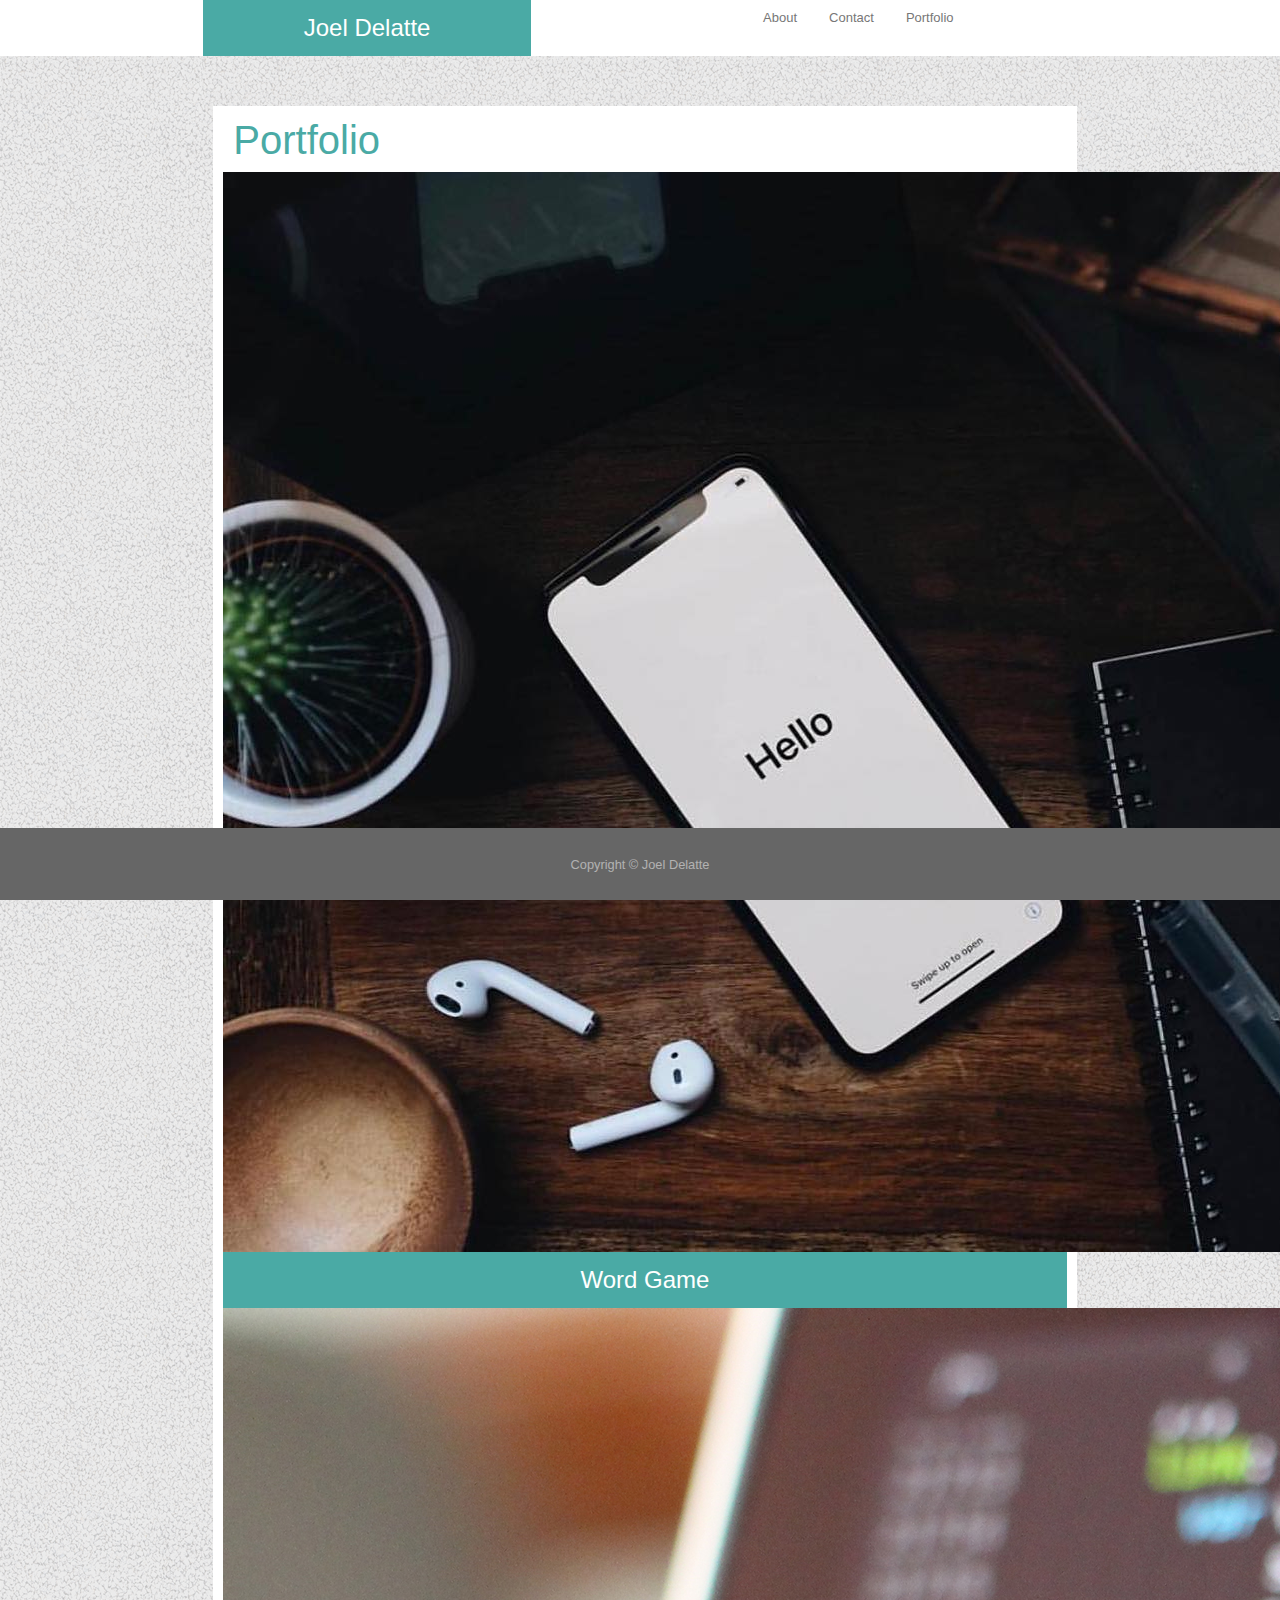
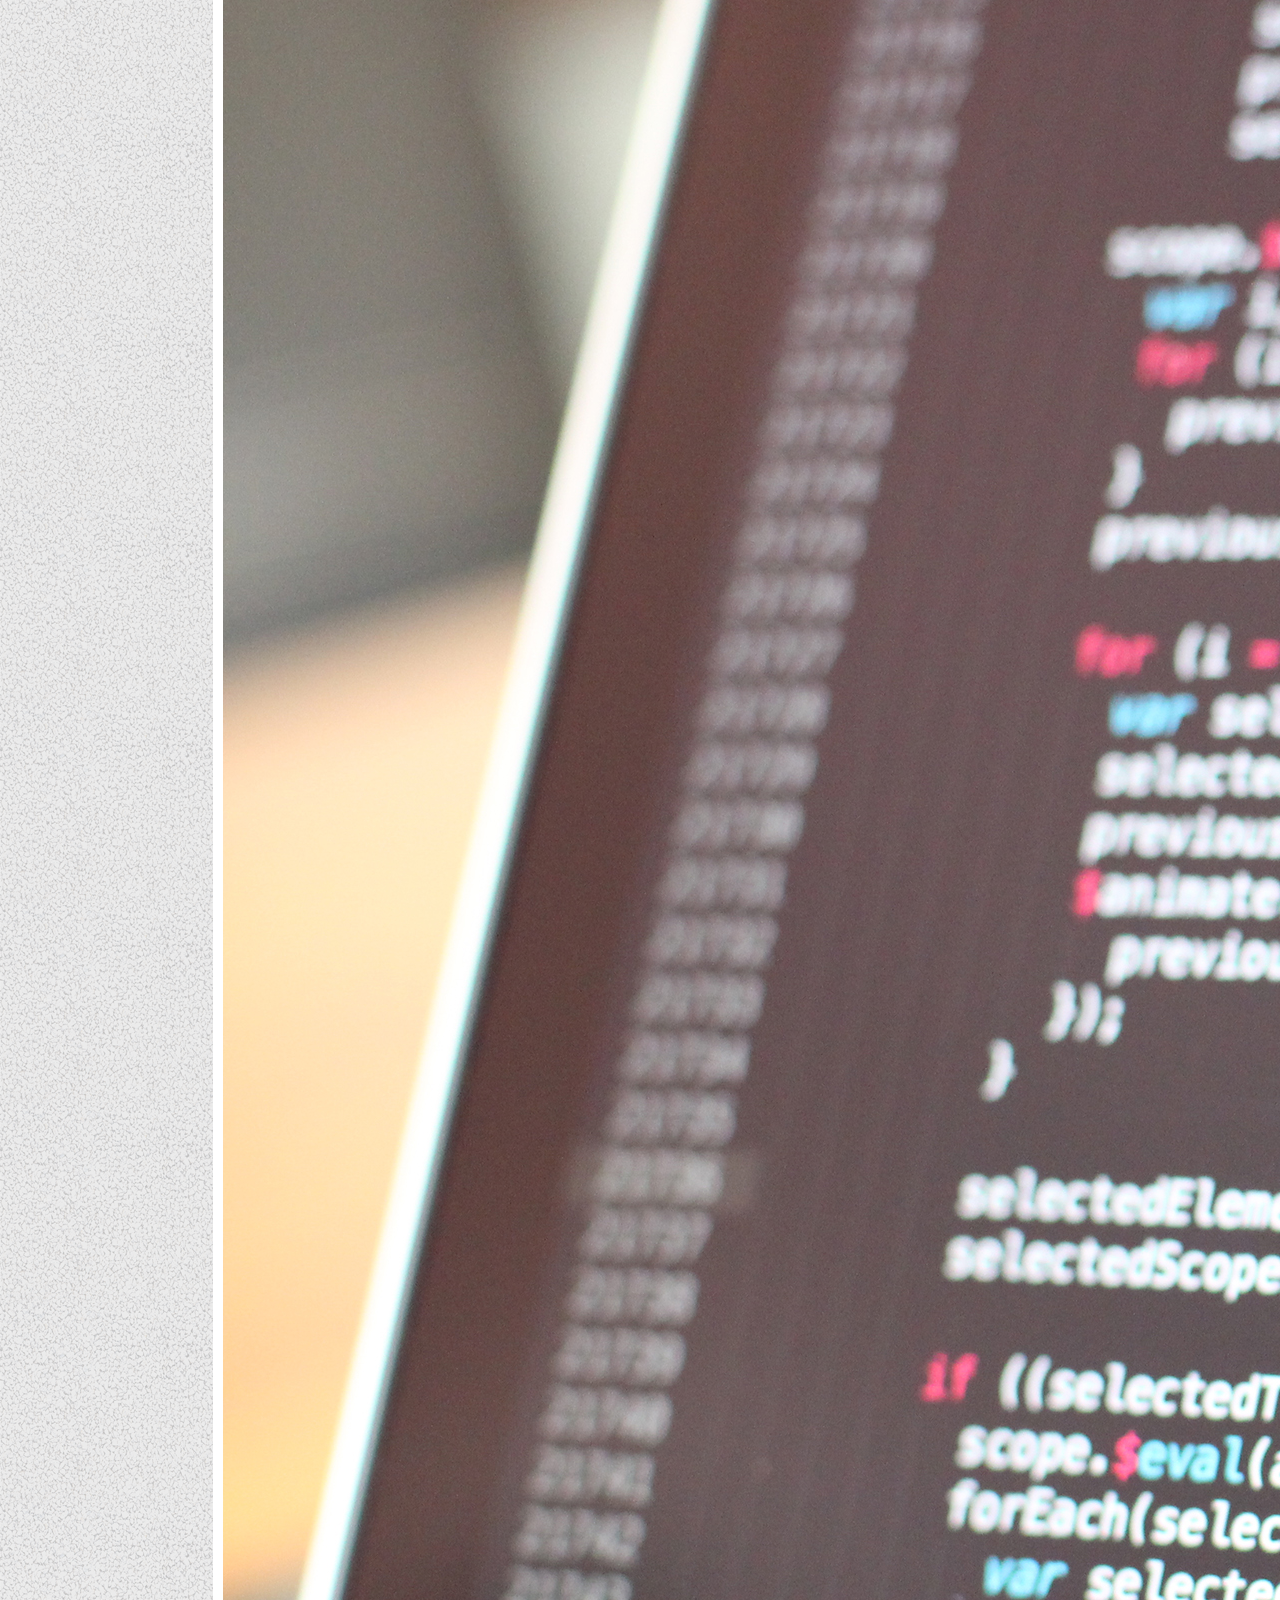
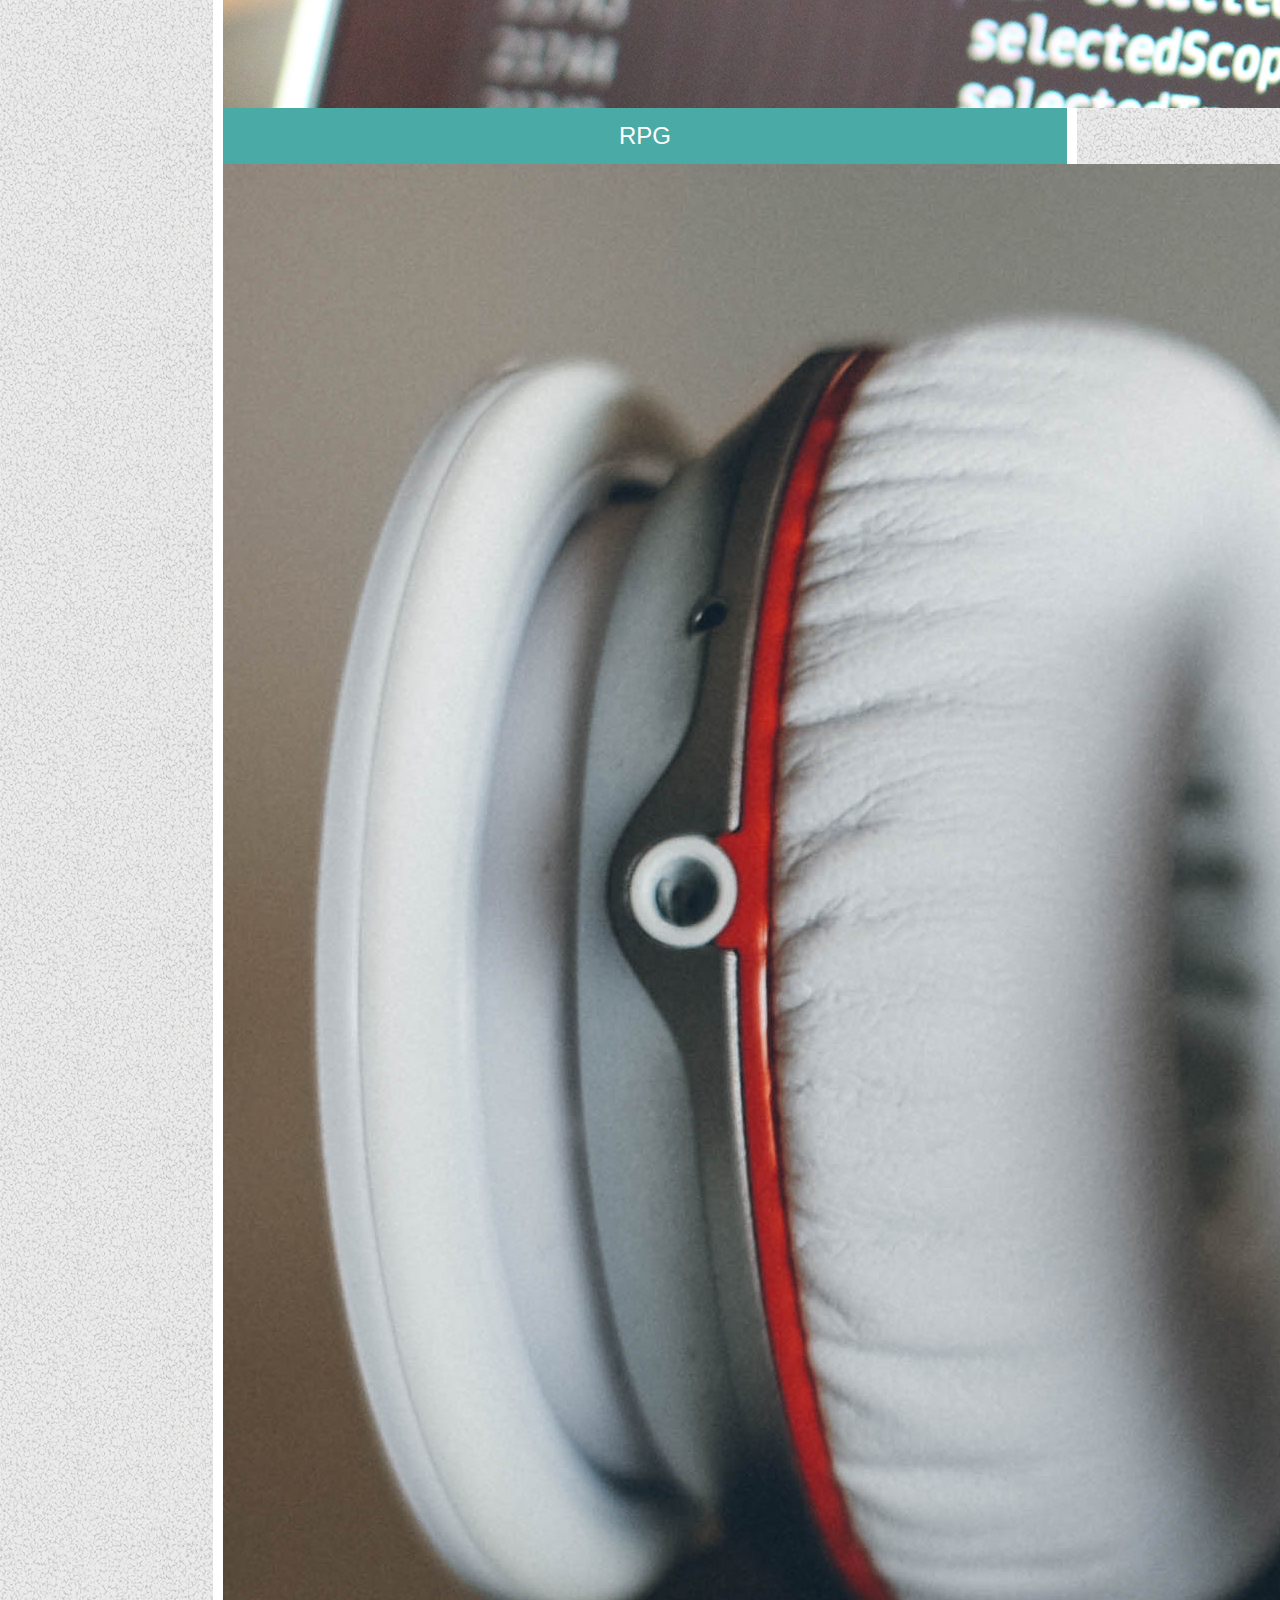
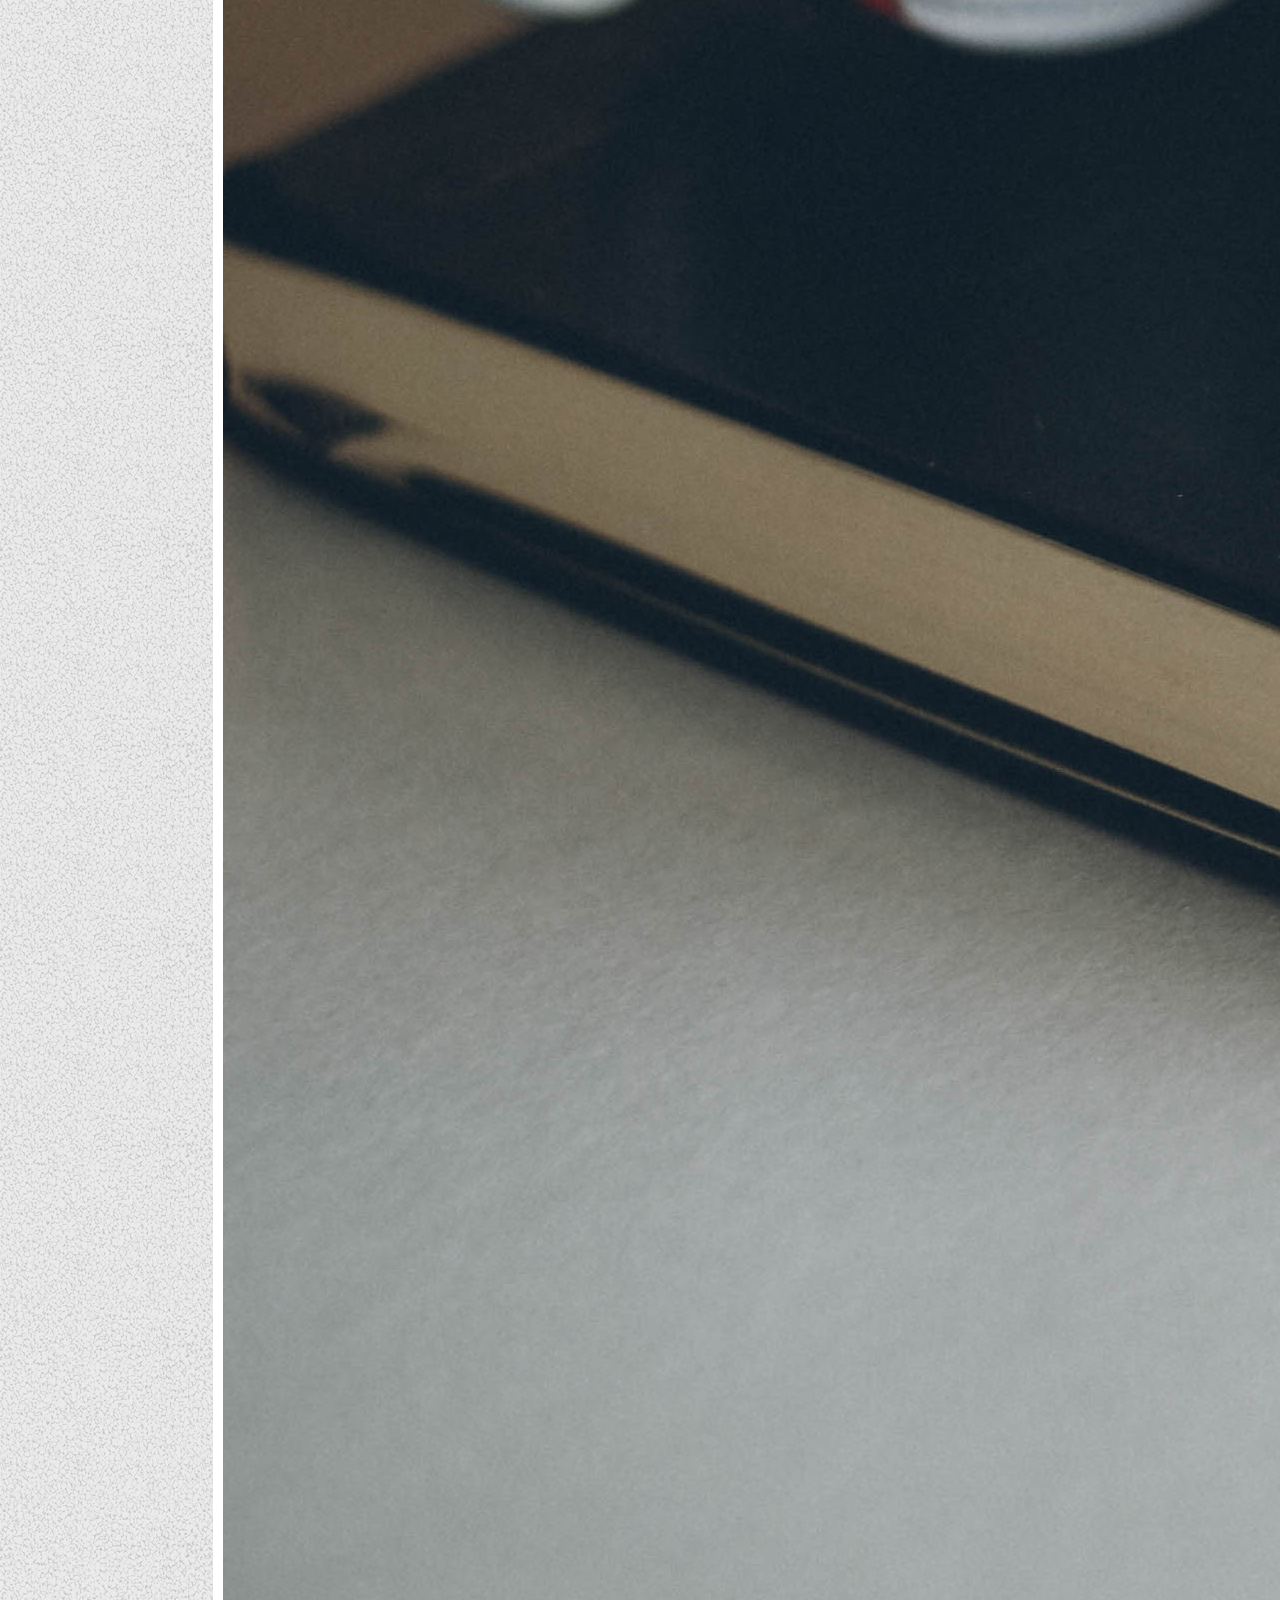
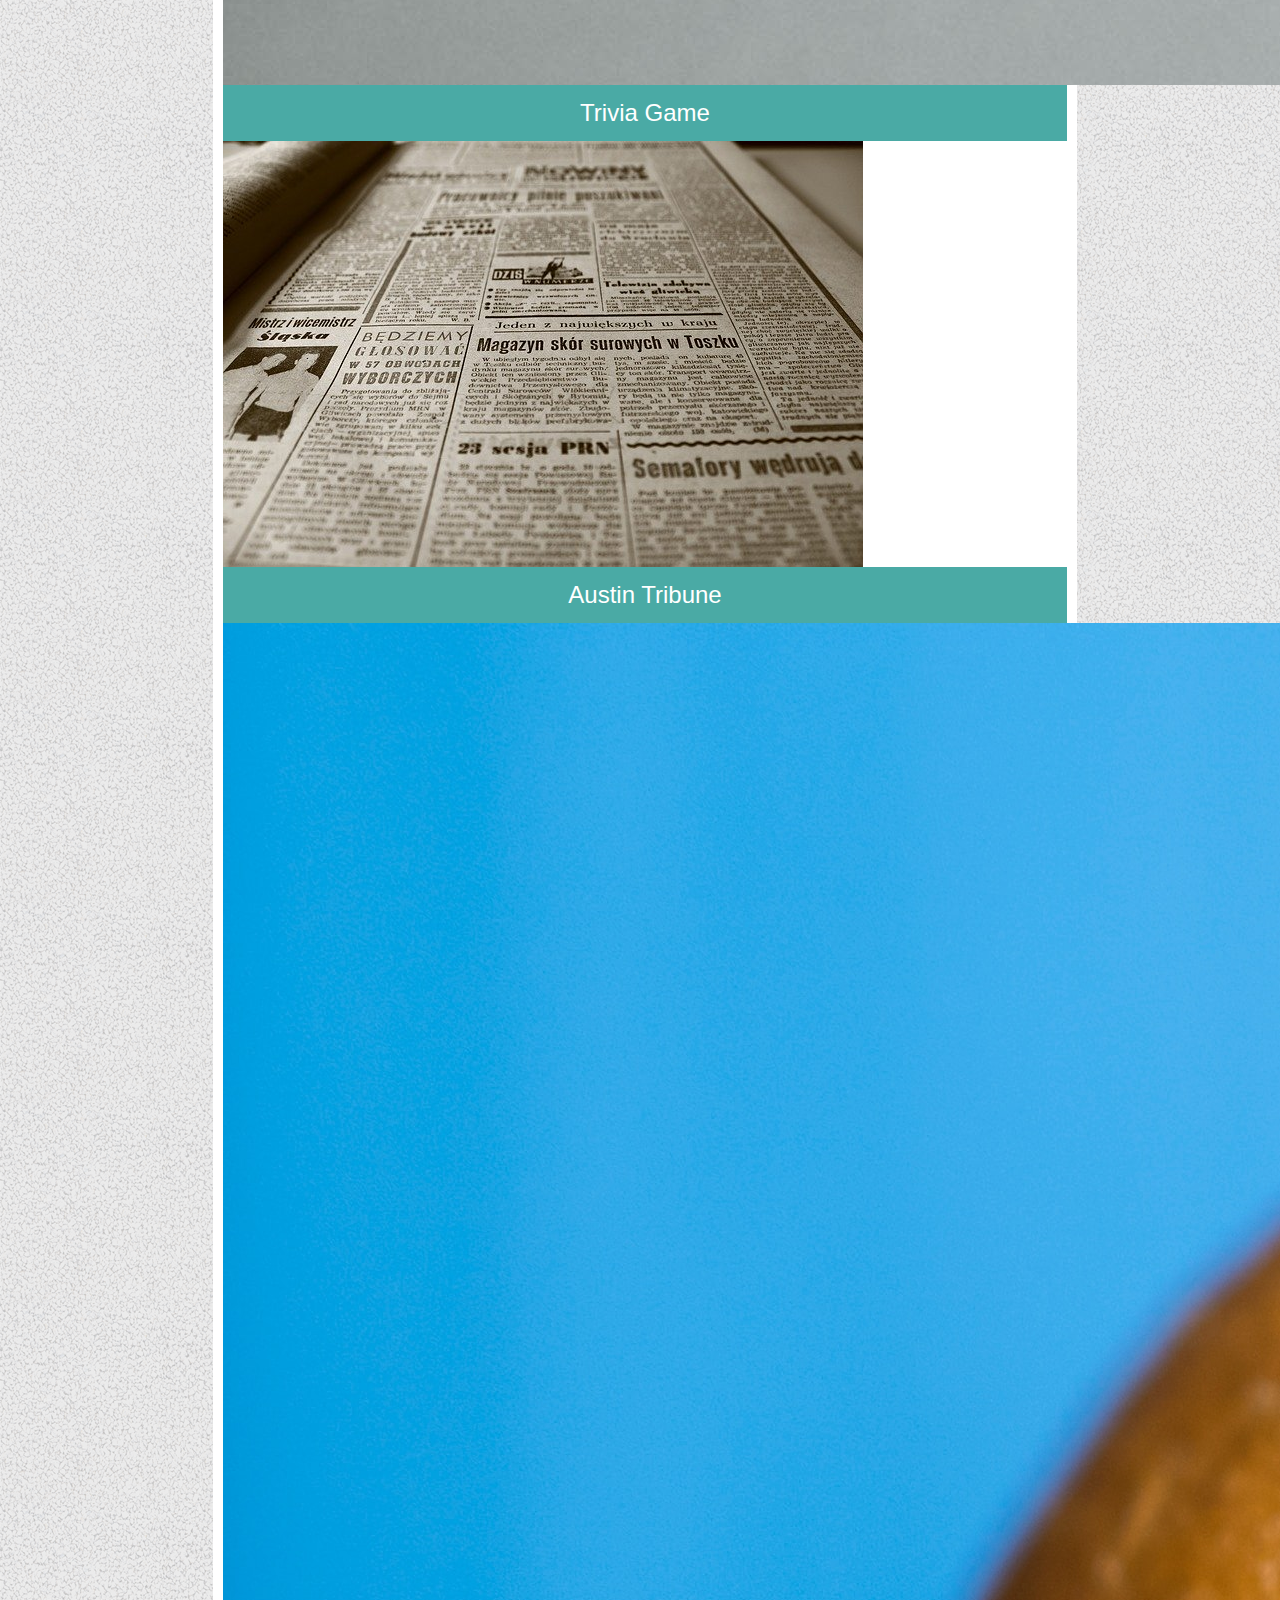
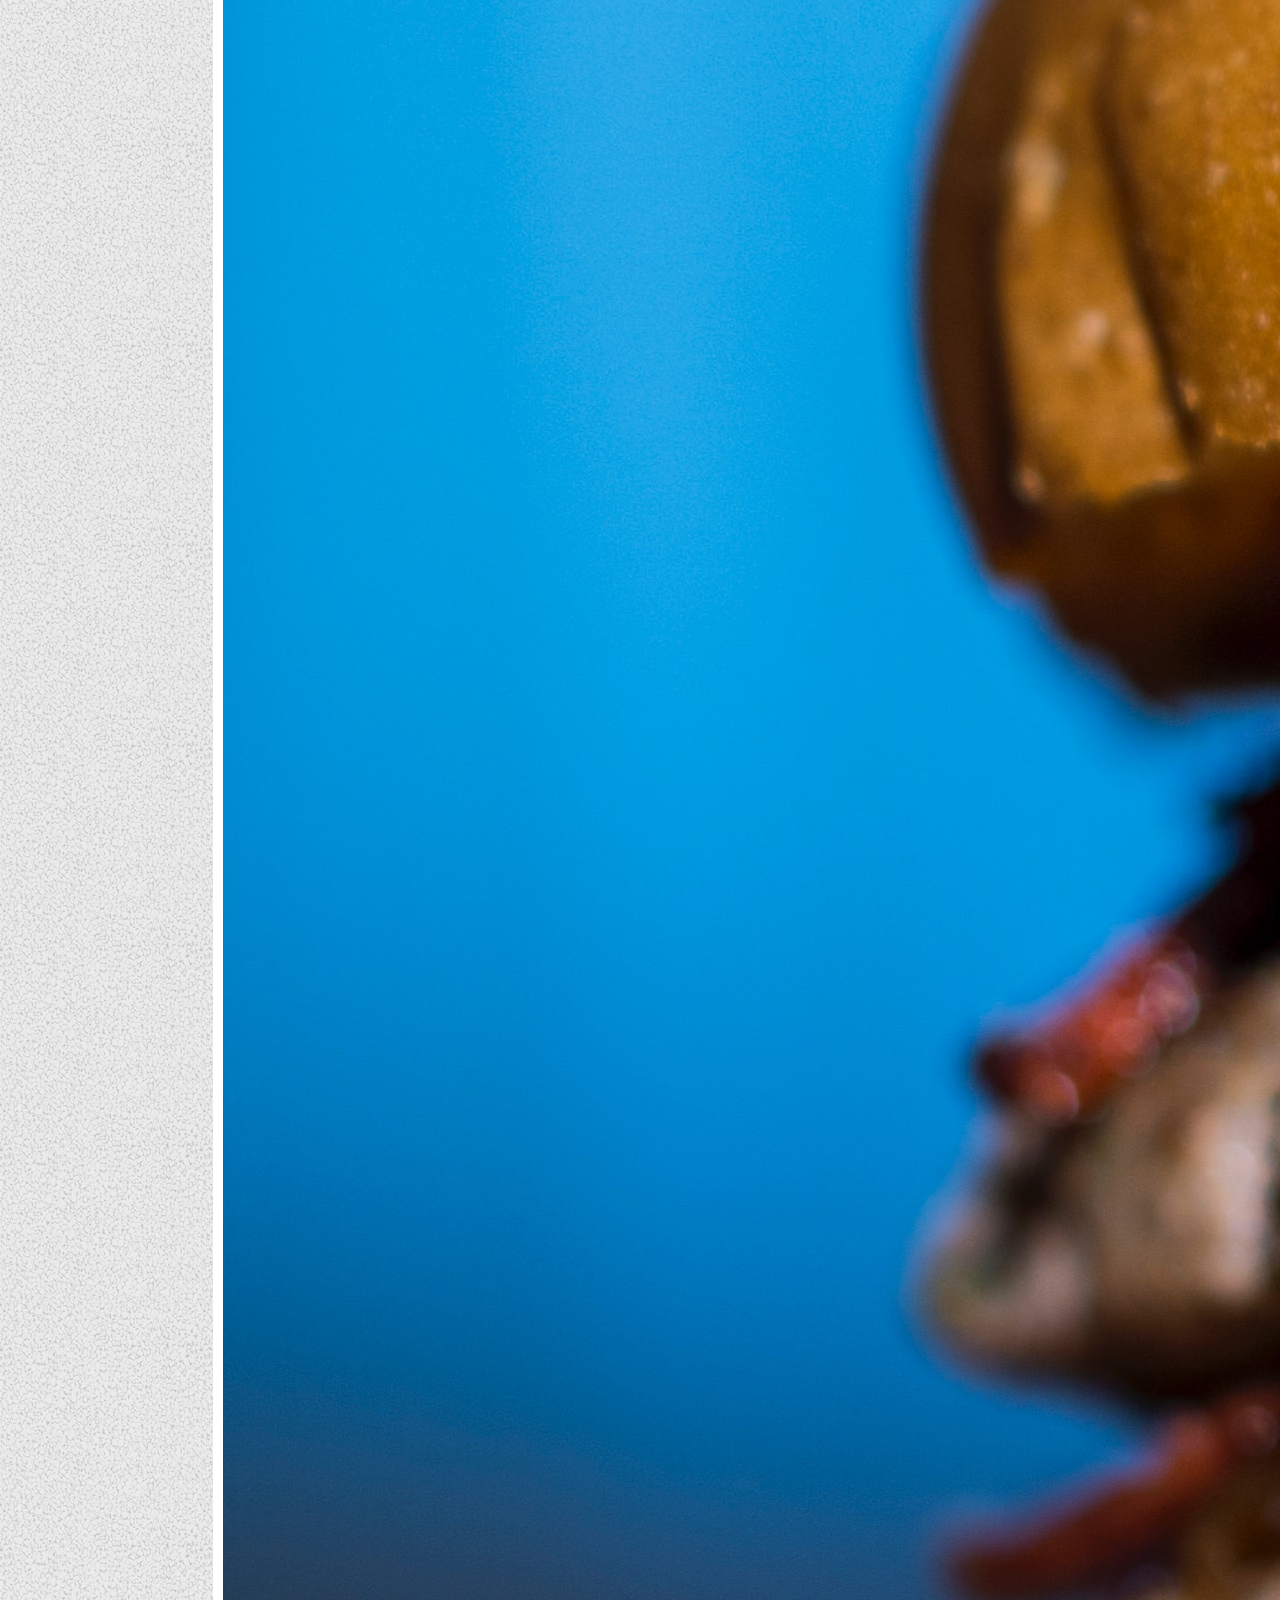
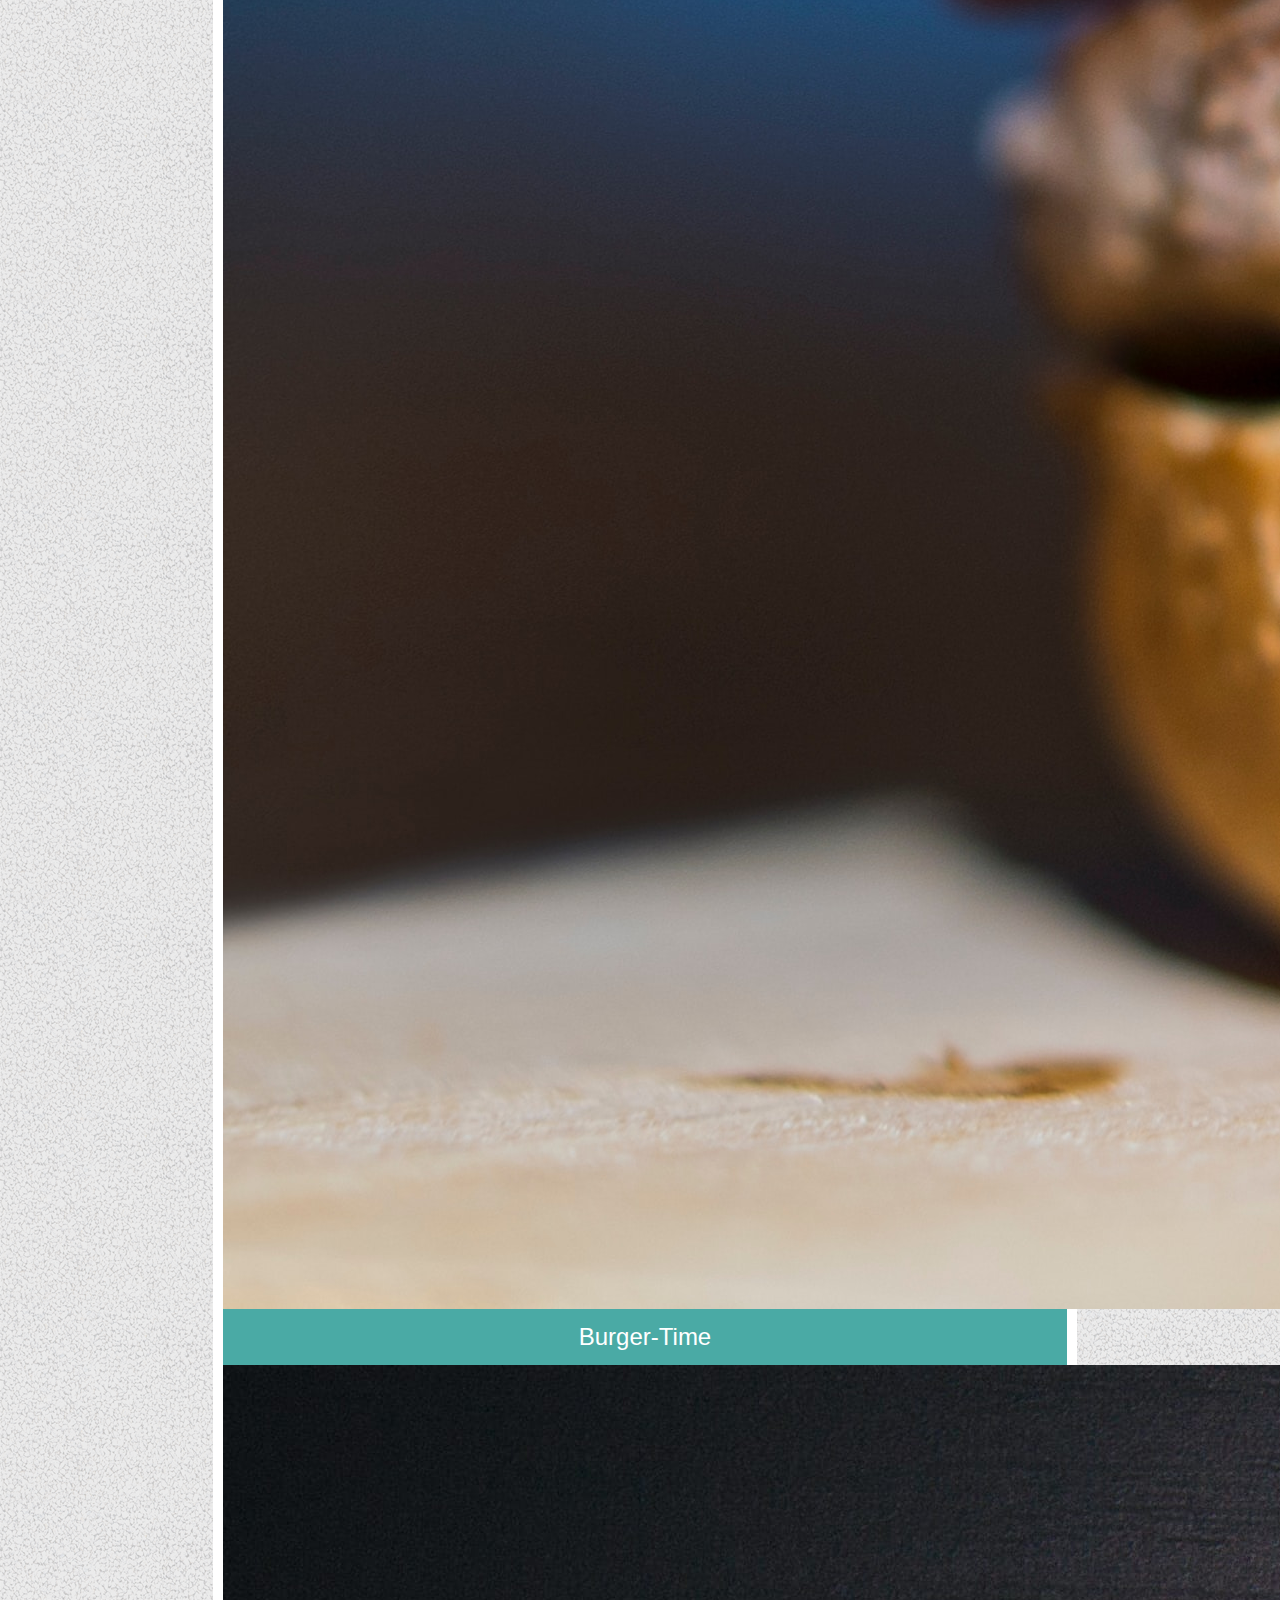
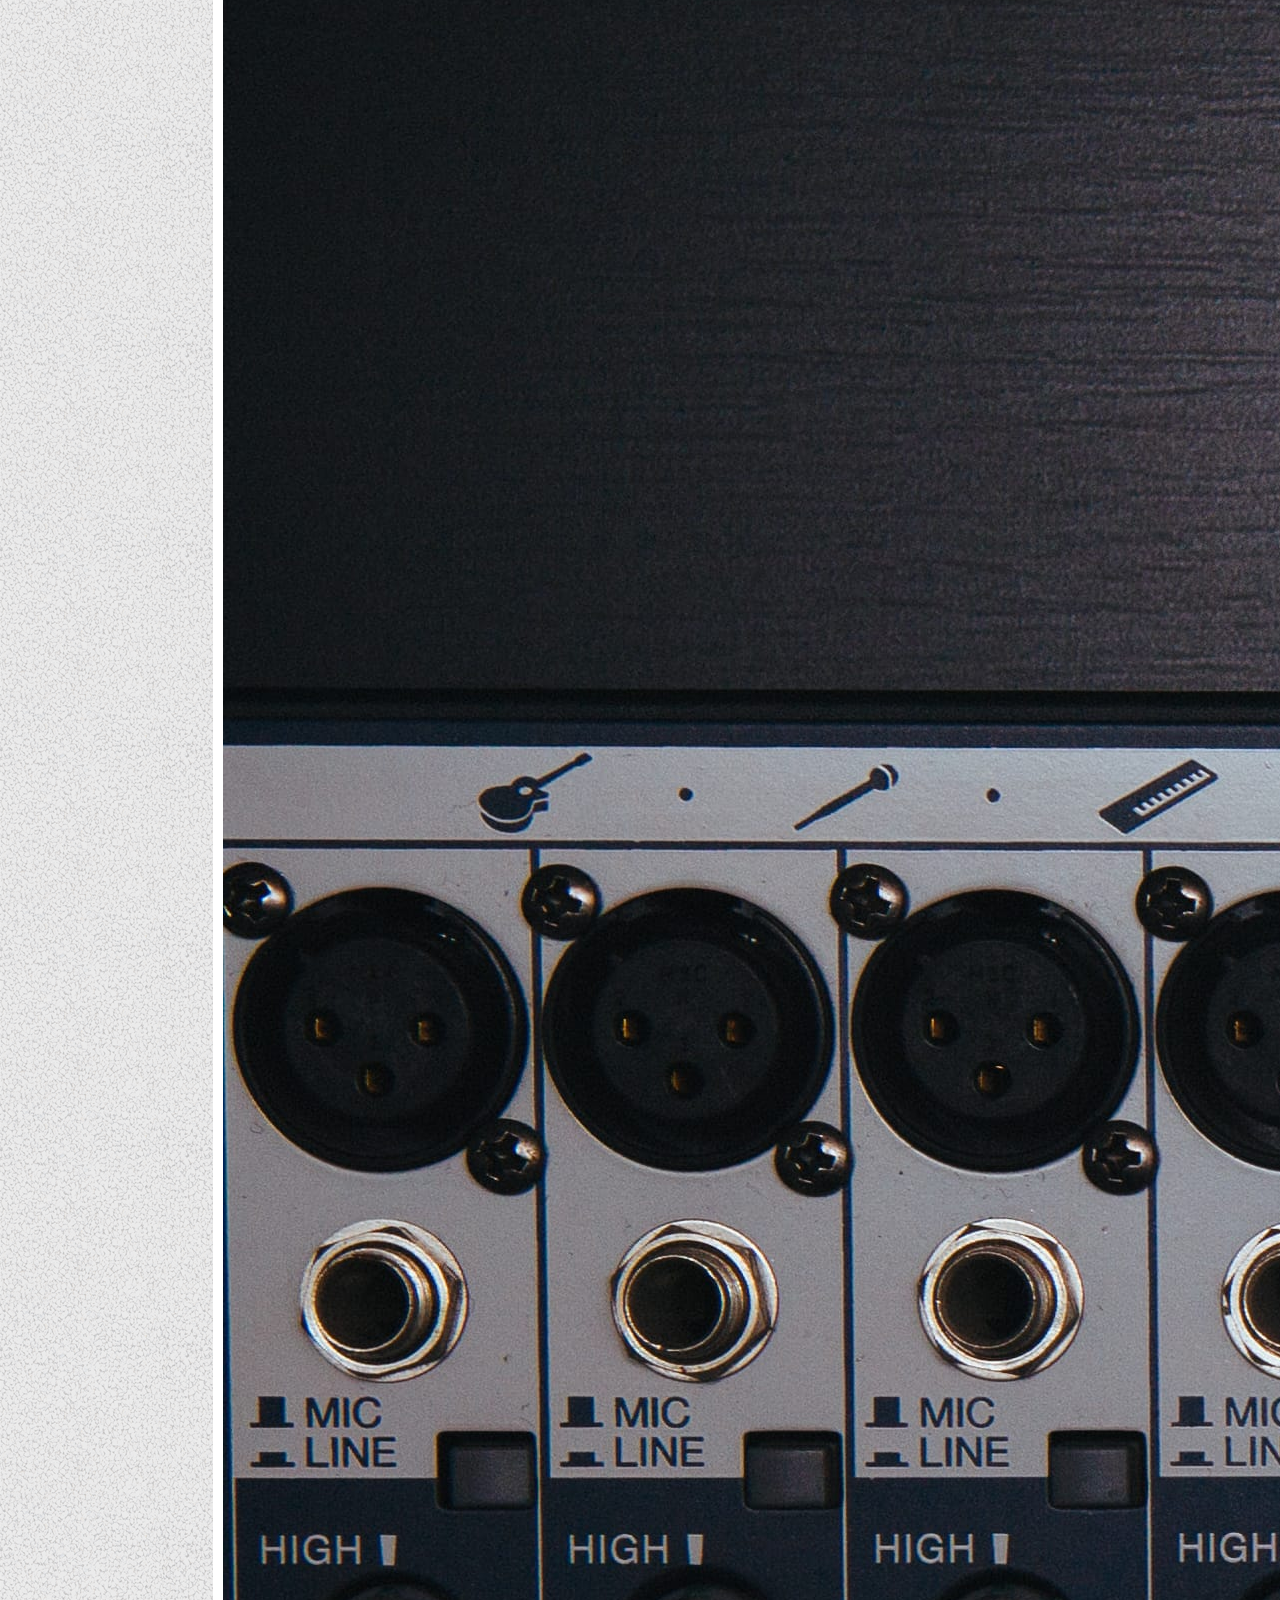
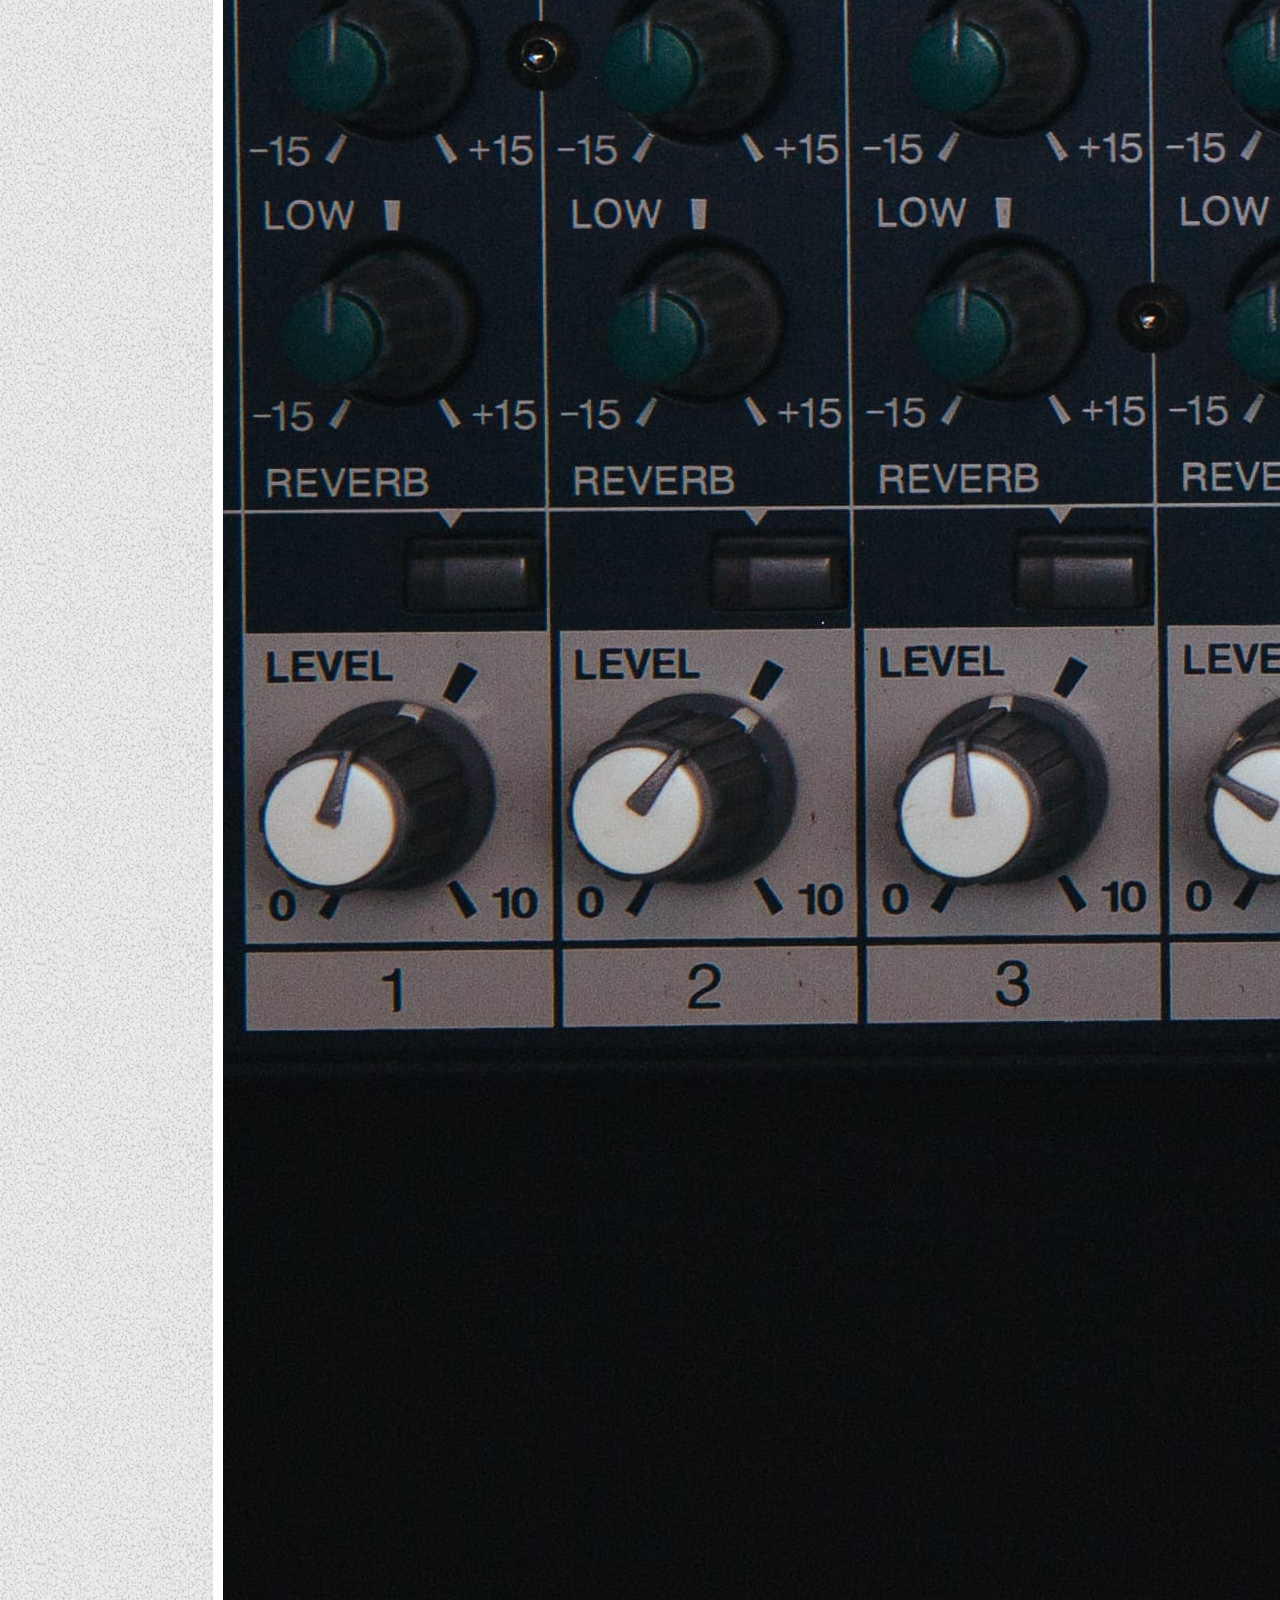
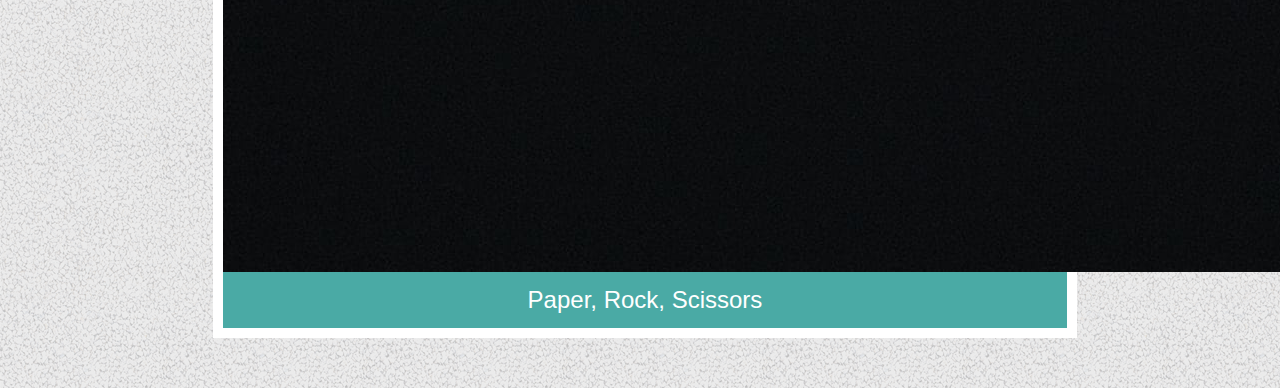
<file: portfolio.html>
<!doctype html>
<html lang="en">
  <head>
    <title>Joel Delatte</title>
    <!-- Required meta tags -->
    <meta charset="utf-8">
    <meta name="viewport" content="width=device-width, initial-scale=1, shrink-to-fit=no">

    <!-- Bootstrap CSS -->
    <!-- <link rel="stylesheet" type="text/css" href="./assets/css/reset.css"> -->
    <link rel="stylesheet" href="https://stackpath.bootstrapcdn.com/bootstrap/4.3.1/css/bootstrap.min.css" integrity="sha384-ggOyR0iXCbMQv3Xipma34MD+dH/1fQ784/j6cY/iJTQUOhcWr7x9JvoRxT2MZw1T" crossorigin="anonymous">
    <link rel="stylesheet" type="text/css" href="./assets/css/bootsponsivestyle.css">

  </head>
  <body>
    <div class="container fullwidth">
        <div class="row justify-content-center" id="navbarcolor">
          <div class="col-md-1"></div>
          <div class="col-md-3 fullwidth">
            <section>Joel Delatte</section>
          </div>
          <div class="col-md-6 fullwidth">
            <nav class="nav justify-content-center">
              <a class="nav-link active" href="../responsive-portfolio/index.html">About</a>
              <a class="nav-link" href="../responsive-portfolio/contact.html">Contact</a>
              <a class="nav-link" href="../responsive-portfolio/portfolio.html">Portfolio</a>
            </nav>
          </div>

        </div>

        <!--  -->
        <div class="row"></div>
        <div class="col-md-12 background"></div>
        <div class="row justify-content-center fullwidth">
          <div class="col-md-8 main-content">
            <div class="container article">
              <h1>Portfolio</h1>
                <div class="row justify-content-center">
                    <div class="col-md-12 justify-content-center" id="move">
                        <div class="project-box">
                            <img class="project-photo" src="assets/images/HelloPhone.jpeg">
                            <section id="project-label">Word Game</section>
                        </div>
                    
                        <div class="project-box">
                            <img class="project-photo" src="assets/images/codescreen.jpeg"> 
                            <section id="project-label">RPG</section>
                        </div>
                  
                        <div class="project-box">
                            <img class="project-photo" src="assets/images/headphones.jpeg">   
                            <section id="project-label">Trivia Game</section>
                        </div>
                    
                        <div class="project-box">
                            <a href="https://mmoritz8.github.io/Project-1/Joel_art/arts.html">
                              <img class="project-photo" src="assets/images/austin1.jpeg">
                              <section id="project-label">Austin Tribune</section>
                            </a>
                        </div>

                        <div class="project-box">
                          <a href="https://boiling-lowlands-78090.herokuapp.com/">
                            <img class="project-photo" src="assets/images/burger.jpg">
                            <section id="project-label">Burger-Time</section>
                          </a>
                      </div>
                    
                        <div class="project-box">
                            <img class="project-photo" src="assets/images/soundboard.jpeg">            
                            <section id="project-label">Paper, Rock, Scissors</section>
                        </div>
                    </div>
                </div>
            </div>
          </div>
        </div>
        <div class="row"></div>
        <div class="col-md-12 background"></div>
        <div class="row justify-content-center fixed-bottom">
            <div class="col-md-12 fullwidth">
                <footer class="py-4 bg text-white-50 footer" >
                    <div class="container text-center">
                      <small>Copyright &copy; Joel Delatte</small>
                    </div>
                </footer>
            </div>
        </div>
    </div>
    <!-- Optional JavaScript -->
    <!-- jQuery first, then Popper.js, then Bootstrap JS -->
    <script src="https://code.jquery.com/jquery-3.3.1.slim.min.js" integrity="sha384-q8i/X+965DzO0rT7abK41JStQIAqVgRVzpbzo5smXKp4YfRvH+8abtTE1Pi6jizo" crossorigin="anonymous"></script>
    <script src="https://cdnjs.cloudflare.com/ajax/libs/popper.js/1.14.7/umd/popper.min.js" integrity="sha384-UO2eT0CpHqdSJQ6hJty5KVphtPhzWj9WO1clHTMGa3JDZwrnQq4sF86dIHNDz0W1" crossorigin="anonymous"></script>
    <script src="https://stackpath.bootstrapcdn.com/bootstrap/4.3.1/js/bootstrap.min.js" integrity="sha384-JjSmVgyd0p3pXB1rRibZUAYoIIy6OrQ6VrjIEaFf/nJGzIxFDsf4x0xIM+B07jRM" crossorigin="anonymous"></script>
  </body>
</html>
</file>
<file: assets/css/bootsponsivestyle.css>
html {
    max-width: none;
    max-height: none;
    width: 100%;
    height: 100%;
    padding: 0px;
}
body {
    background-image: url("../images/gravel.png");
    margin: 0;
    border: none;
    font-family: 'Arial', 'Helvetica Neue', Helvetica, sans-serif;
    
}

.fullwidth {
    max-width: none;
    padding-left: 0px;
    padding-right: 0px;
    
}

#navbarcolor {
    background-color: #ffffff;
}

section {
    text-align: center;
    background-color: #4aaaa5;
    color: #ffffff;
    padding: 10px;
    font-family: 'Arial', 'Helvetica Neue', Helvetica, sans-serif;
    font-size: x-large;

    
}

a {
    color: #777777;
    font-family: 'Arial', 'Helvetica Neue', Helvetica, sans-serif;
    font-size: small;
    background-color: #ffffff;
}

.background {
    background-image: url("../images/gravel.png");
}

.main-content {
    margin-top: 50px;
    margin-bottom: 50px;
    padding-right: 0px;
    padding-left: 10px;
}

.portrait {
    width: 180px;
    height: 275px;
    float: left;
    padding: 10px;
}

.article {
    background-color: #ffffff;
    text-align: left;
    padding: 10px;
}

h1 {
    padding-left: 10px;
    color: #4aaaa5;
    text-align: left;
}

input[type=submit] {
    color: #ffffff;
    background-color: #4aaaa5;
    border: none;
    padding: 10px;
    width: 100px;  
}

.footer {
    background-color: #666666;

}
</file>
